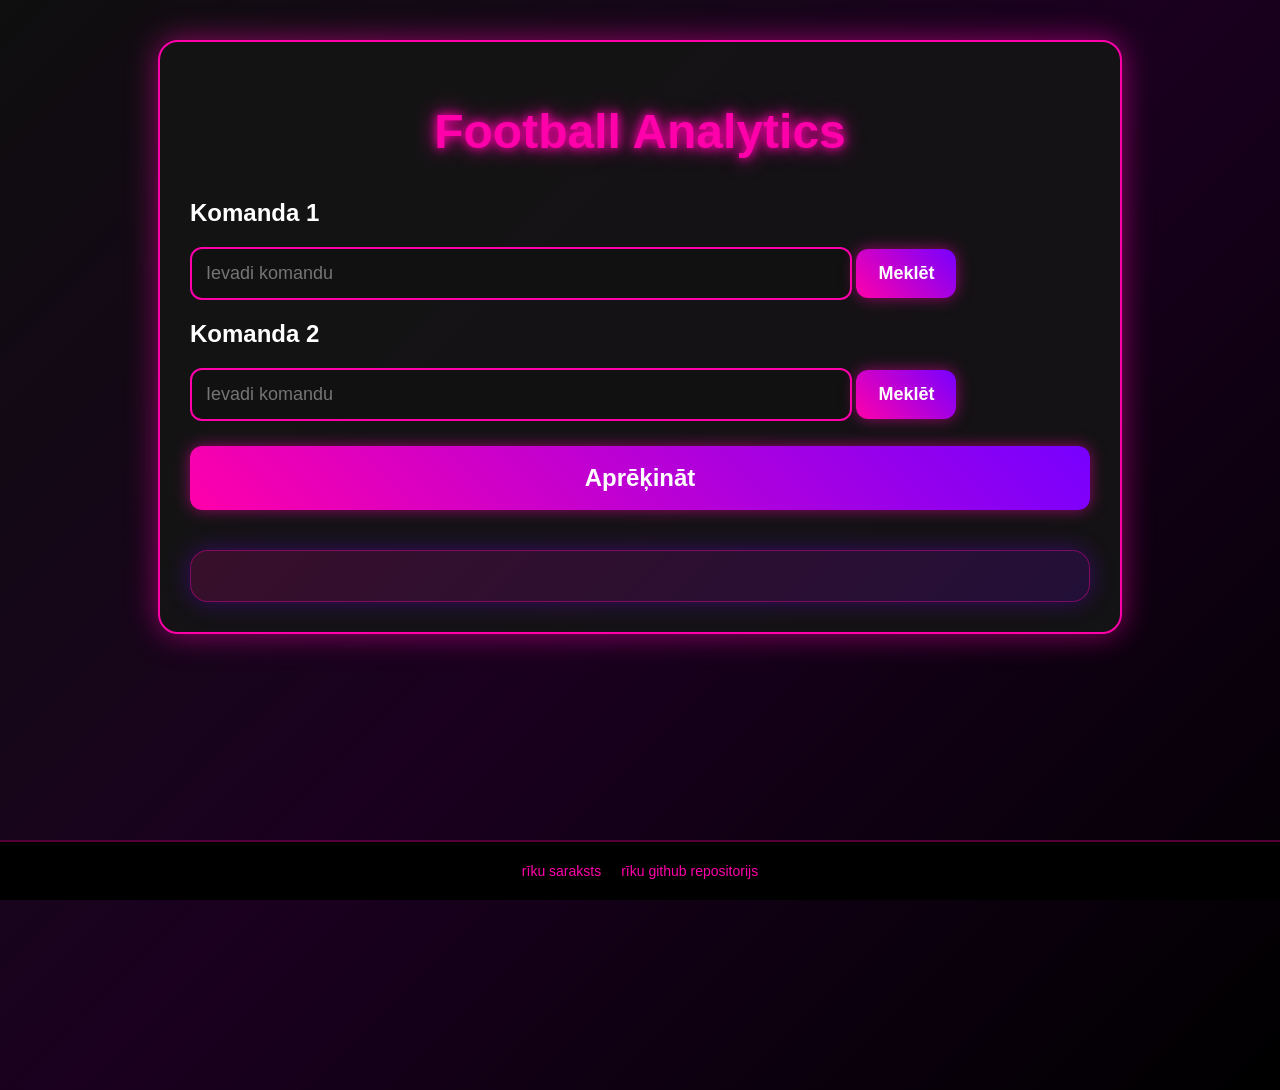
<file: riki/football_analytics/index.html>
<!DOCTYPE html>
<html lang="lv">

<head>
  <meta charset="UTF-8">
  <meta name="viewport" content="width=device-width, initial-scale=1.0">
  <title>Football Analytics</title>

  <meta name="description" content="Football Analytics rīks analizešanai.">

  <link rel="stylesheet" href="style.css">
</head>

<body>

 

<main class="container">

  <h1>Football Analytics</h1>

  <div class="teams-section">

    <!-- TEAM 1 -->
    <div class="team-box">

      <h2>Komanda 1</h2>

      <input
        type="text"
        id="team1Input"
        placeholder="Ievadi komandu"
      >

      <button id="searchTeam1Btn">
        Meklēt
      </button>

      <div id="team1Results"></div>

    </div>

    <!-- TEAM 2 -->
    <div class="team-box">

      <h2>Komanda 2</h2>

      <input
        type="text"
        id="team2Input"
        placeholder="Ievadi komandu"
      >

      <button id="searchTeam2Btn">
        Meklēt
      </button>

      <div id="team2Results"></div>

    </div>

  </div>

  <button id="calculateBtn">
    Aprēķināt
  </button>

  <div id="result"></div>

</main>

<script type="module" src="scripts/main.js"></script>

<footer>
  <nav>
    <ul>
      <li><a href="https://rtk2023.github.io/riki/">rīku saraksts</a></li>
      <li><a href="https://github.com/rtk2023/riki">rīku github repositorijs</a></li>
    </ul>
  </nav>
</footer>

</body>
</html>
</file>
<file: riki/football_analytics/style.css>
body {

  margin: 0;
  padding: 40px;
  padding-bottom: 150px;
  font-family: Arial, sans-serif;

  background:
    linear-gradient(
      135deg,
      #0f0f0f,
      #1a001f,
      #000
    );

  color: white;
  min-height: 100vh;
}

.container {

  max-width: 900px;
  margin: auto;

  background: rgba(20,20,20,0.9);

  border:
    2px solid #ff00aa;

  border-radius: 20px;

  padding: 30px;

  box-shadow:
    0 0 30px #ff00aa88;
}

h1 {

  text-align: center;

  font-size: 48px;

  color: #ff00aa;

  text-shadow:
    0 0 10px #ff00aa,
    0 0 20px #ff00aa;

  margin-bottom: 40px;
}

.search-block {

  margin-bottom: 30px;
}

input {

  width: 70%;

  padding: 14px;

  border-radius: 12px;

  border:
    2px solid #ff00aa;

  background: #111;

  color: white;

  font-size: 18px;

  outline: none;
}

button {

  padding: 14px 22px;

  border: none;

  border-radius: 12px;

  background:
    linear-gradient(
      45deg,
      #ff00aa,
      #7700ff
    );

  color: white;

  font-size: 18px;

  font-weight: bold;

  cursor: pointer;

  transition: 0.25s;

  box-shadow:
    0 0 15px #ff00aa88;
}

button:hover {

  transform: scale(1.05);

  box-shadow:
    0 0 25px #ff00aa;
}

.team-result {

  display: flex;

  align-items: center;

  gap: 12px;

  margin-top: 10px;

  padding: 12px;

  background: rgba(255,255,255,0.05);

  border:
    1px solid #ff00aa55;

  border-radius: 12px;

  cursor: pointer;

  transition: 0.2s;
}

.team-result:hover {

  background: rgba(255,0,170,0.2);

  transform: translateX(5px);
}

.team-result img {

  width: 32px;
  height: 32px;
}

#calculateBtn {

  width: 100%;

  margin-top: 25px;

  font-size: 24px;

  padding: 18px;
}

#result {

  margin-top: 40px;

  padding: 25px;

  border-radius: 18px;

  background:
    linear-gradient(
      135deg,
      rgba(255,0,170,0.15),
      rgba(119,0,255,0.15)
    );

  border:
    1px solid #ff00aa66;

  box-shadow:
    0 0 25px #7700ff55;
}

#result h2,
#result h3 {

  color: #ff00aa;
}

#result p {

  font-size: 20px;

  margin: 12px 0;
}

hr {

  border:
    1px solid #ff00aa55;

  margin: 25px 0;
}

footer {

  position: fixed;

  bottom: 0;

  left: 0;

  right: 0;

  width: 100%;

  box-sizing: border-box;

  margin-top: 40px;

  padding: 20px;

  text-align: center;

  border-top:
    2px solid #ff00aa55;

  background: rgba(0, 0, 0, 0.95);

  z-index: 100;
}

footer nav ul {

  list-style: none;

  padding: 0;

  margin: 0;

  display: flex;

  justify-content: center;

  gap: 20px;

  flex-wrap: wrap;
}

footer nav a {

  color: #ff00aa;

  text-decoration: none;

  font-size: 14px;

  transition: 0.2s;

  border-bottom:
    1px solid transparent;
}

footer nav a:hover {

  color: #7700ff;

  border-bottom:
    1px solid #ff00aa;

  text-shadow:
    0 0 10px #ff00aa;
}
</file>
